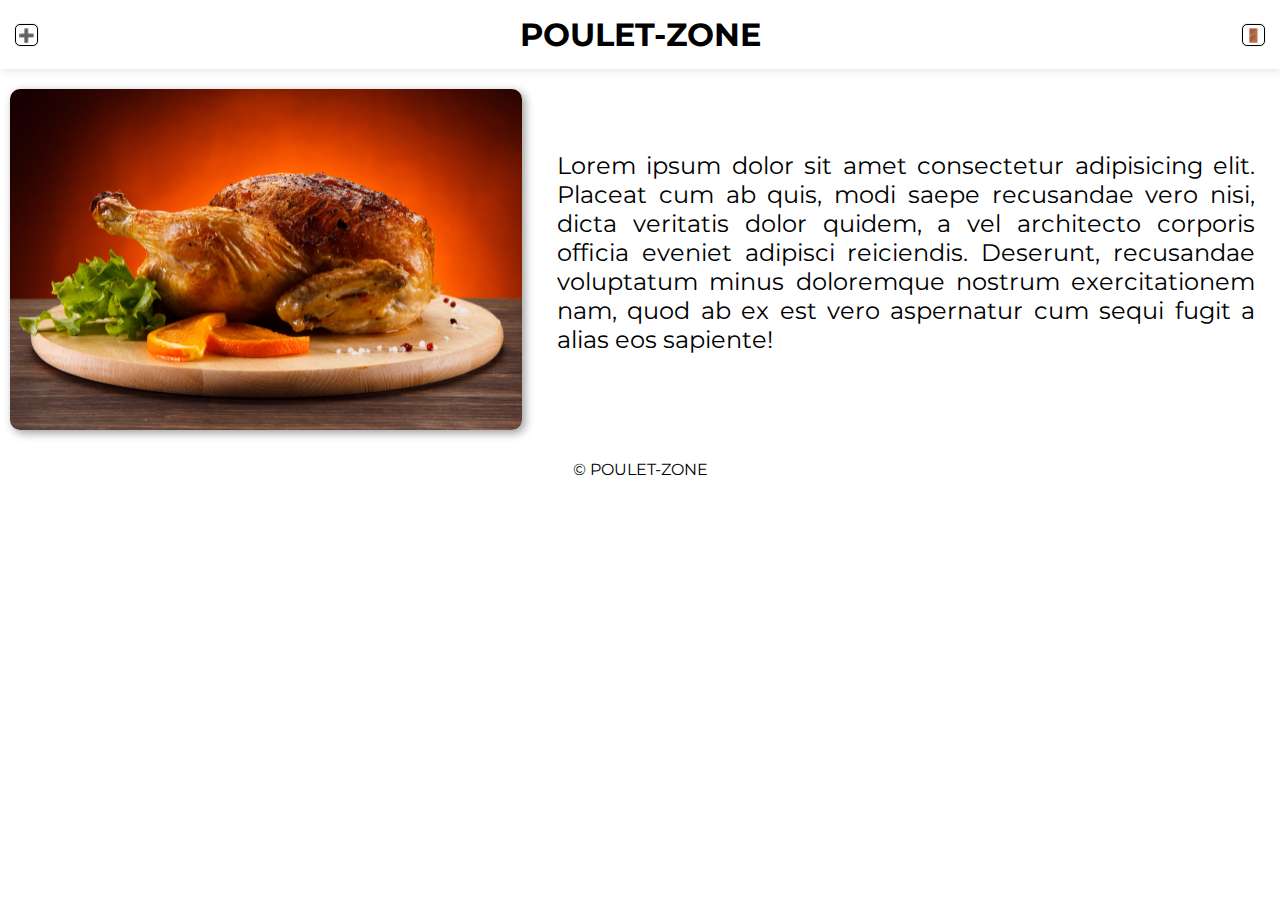
<file: index.html>
<!DOCTYPE html>
<html lang="fr">
<head>
    <meta charset="UTF-8">
    <meta http-equiv="X-UA-Compatible" content="IE=edge">
    <meta name="viewport" content="width=device-width, initial-scale=1.0">
    <title>Poulet-zone</title>
    <link rel="stylesheet" href="style.css">
</head>
<body>
    <header>
        <button id="btn-nav" class="nav_btn">➕</button>
        <h1><a href="./">POULET-ZONE</a></h1>
        <button class="nav_btn"><a href="./login.html">🚪</a></button>
    </header>
    <nav>
        <ul>
            <li><a href="login.html">Se connecter</a></li>
            <li><a href="chicken.html">Acheter un poulet</a></li>
        </ul>
    </nav>
    <main>
        <img id="home_img" src="./assets/poulet.jpg" alt="poulet">
        <p id="home_text">Lorem ipsum dolor sit amet consectetur adipisicing elit. Placeat cum ab quis, modi saepe recusandae vero nisi, dicta veritatis dolor quidem, a vel architecto corporis officia eveniet adipisci reiciendis. Deserunt, recusandae voluptatum minus doloremque nostrum exercitationem nam, quod ab ex est vero aspernatur cum sequi fugit a alias eos sapiente!</p>
    </main>
    <footer>&#169; POULET-ZONE </footer>
    <script>
        const btn = document.getElementById("btn-nav");
        const nav = document.getElementsByTagName("nav")[0];
        nav.style.display = "none";
        btn.onclick = () => {
            nav.style.display = (nav.style.display == "none") ? "block" : "none";
            btn.innerText = (nav.style.display == "none") ? "➕" : "➖";
        }
    </script>
</body>
</html>
</file>
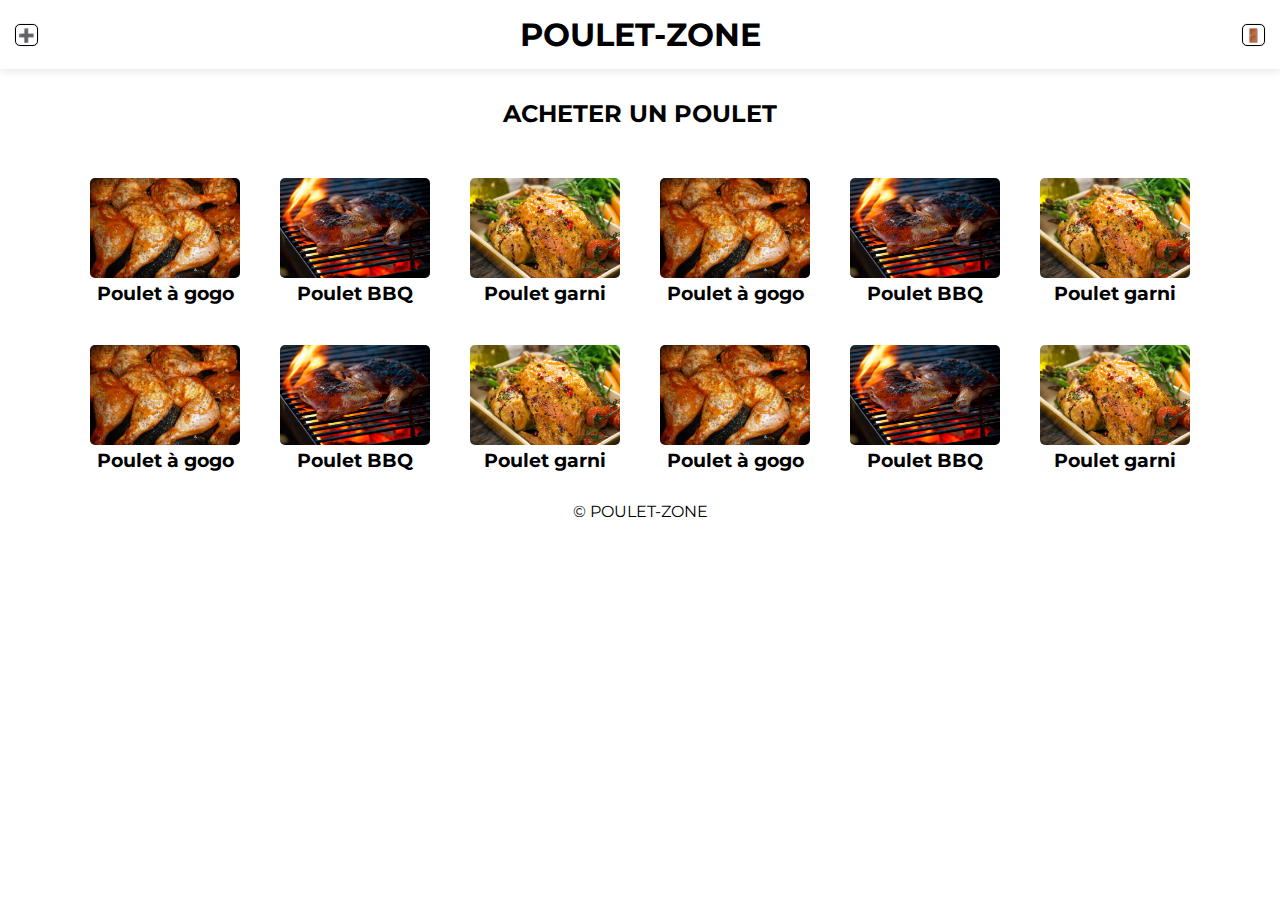
<file: chicken.html>
<!DOCTYPE html>
<html lang="fr">
    <head>
        <meta charset="UTF-8">
        <meta http-equiv="X-UA-Compatible" content="IE=edge">
        <meta name="viewport" content="width=device-width, initial-scale=1.0">
        <title>Poulet-zone</title>
        <link rel="stylesheet" href="style.css">
    </head>
<body>
    <header>
        <button id="btn-nav" class="nav_btn">➕</button>
        <h1><a href="./">POULET-ZONE</a></h1>
        <button class="nav_btn"><a href="./login.html">🚪</a></button>
    </header>
    <nav>
        <ul>
            <li><a href="login.html">Se connecter</a></li>
            <li><a href="buy.html">Acheter un poulet</a></li>
        </ul>
    </nav>
    <h2>ACHETER UN POULET</h2>
    <div class="collection">
        <div class="item">
            <img src="./assets/poulet-1.jpg" alt="poulet">
            <h3>Poulet à gogo</h3>
        </div>
        <div class="item">
            <img src="./assets/poulet-2.jpg" alt="poulet">
            <h3>Poulet BBQ</h3>
        </div>
        <div class="item">
            <img src="./assets/poulet-3.jpg" alt="poulet">
            <h3>Poulet garni</h3>
        </div>
        <div class="item">
            <img src="./assets/poulet-1.jpg" alt="poulet">
            <h3>Poulet à gogo</h3>
        </div>
        <div class="item">
            <img src="./assets/poulet-2.jpg" alt="poulet">
            <h3>Poulet BBQ</h3>
        </div>
        <div class="item">
            <img src="./assets/poulet-3.jpg" alt="poulet">
            <h3>Poulet garni</h3>
        </div>
        <div class="item">
            <img src="./assets/poulet-1.jpg" alt="poulet">
            <h3>Poulet à gogo</h3>
        </div>
        <div class="item">
            <img src="./assets/poulet-2.jpg" alt="poulet">
            <h3>Poulet BBQ</h3>
        </div>
        <div class="item">
            <img src="./assets/poulet-3.jpg" alt="poulet">
            <h3>Poulet garni</h3>
        </div>
        <div class="item">
            <img src="./assets/poulet-1.jpg" alt="poulet">
            <h3>Poulet à gogo</h3>
        </div>
        <div class="item">
            <img src="./assets/poulet-2.jpg" alt="poulet">
            <h3>Poulet BBQ</h3>
        </div>
        <div class="item">
            <img src="./assets/poulet-3.jpg" alt="poulet">
            <h3>Poulet garni</h3>
        </div>
    </div>
    <footer>&#169; POULET-ZONE </footer>
    <script>
        const btn = document.getElementById("btn-nav");
        const nav = document.getElementsByTagName("nav")[0];
        nav.style.display = "none";
        btn.onclick = () => {
            nav.style.display = (nav.style.display == "none") ? "block" : "none";
            btn.innerText = (nav.style.display == "none") ? "➕" : "➖";
        }
    </script>
</body>
</html>
</file>
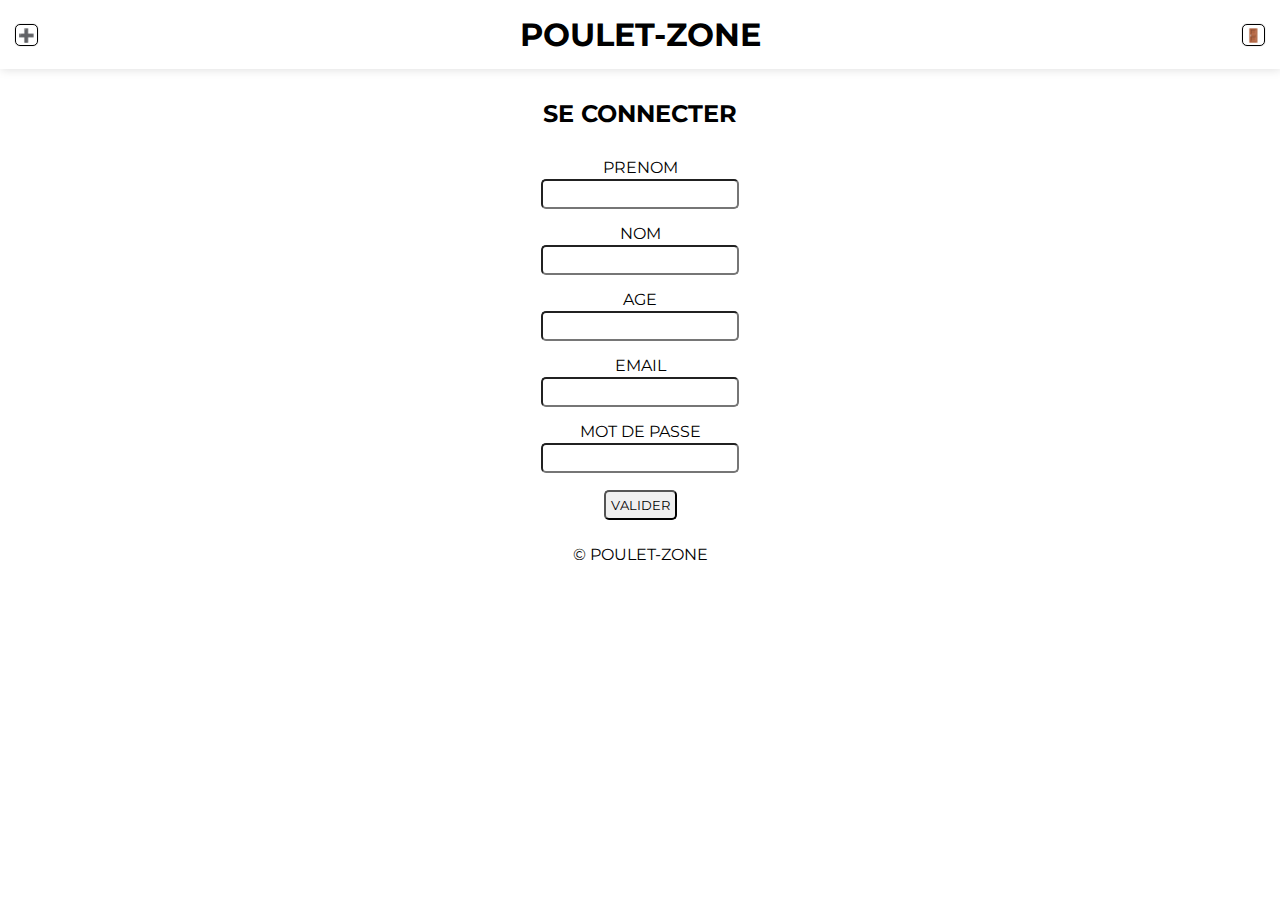
<file: login.html>
<!DOCTYPE html>
<html lang="fr">
    <head>
        <meta charset="UTF-8">
        <meta http-equiv="X-UA-Compatible" content="IE=edge">
        <meta name="viewport" content="width=device-width, initial-scale=1.0">
        <title>Poulet-zone</title>
        <link rel="stylesheet" href="style.css">
    </head>
<body>
    <header>
        <button id="btn-nav" class="nav_btn">➕</button>
        <h1><a href="./">POULET-ZONE</a></h1>
        <button class="nav_btn"><a href="./login.html">🚪</a></button>
    </header>
    <nav>
        <ul>
            <li><a href="login.html">Se connecter</a></li>
            <li><a href="chicken.html">Acheter un poulet</a></li>
        </ul>
    </nav>
    <h2>SE CONNECTER</h2>
    <form>
        <label for="firstname">PRENOM</label><br>
        <input type="text" name="firstname"><br>
        <label for="lastname">NOM</label><br>
        <input type="text" name="lastname"><br>
        <label for="age">AGE</label><br>
        <input type="number" name="age"><br>
        <label for="email">EMAIL</label><br>
        <input type="email" name="email"><br>
        <label for="password">MOT DE PASSE</label><br>
        <input type="password" name="password"><br>
        <input type="submit" value="VALIDER">
    </form>
    <footer>&#169; POULET-ZONE </footer>
    <script>
        const btn = document.getElementById("btn-nav");
        const nav = document.getElementsByTagName("nav")[0];
        nav.style.display = "none";
        btn.onclick = () => {
            nav.style.display = (nav.style.display == "none") ? "block" : "none";
            btn.innerText = (nav.style.display == "none") ? "➕" : "➖";
        }
    </script>
</body>
</html>
</file>
<file: style.css>
/* GENERAL */
@import url('https://fonts.googleapis.com/css2?family=Montserrat:wght@900&display=swap');

* {
    margin: 0;
    padding: 0;
    font-family: 'Montserrat', sans-serif;
}

a {
    text-decoration: none;
    color: black;
}

body {
    text-align: center;
}

/* COMPONENTS */
header {
    padding: 15px;
    display: flex;
    flex-direction: row;
    justify-content: space-between;
    align-items: center;
    box-shadow: 1px 0 10px rgba(0, 0, 0, 0.15);
}

nav {
    padding-top: 10px;
    display: none;
}

nav > ul {
    display: flex;
    flex-direction: column;
    row-gap: 10px;
}

.nav_btn {
    background: none;
    border: 1px solid black;
    border-radius: 5px;
    transition: all 0.3s;
    padding: 2px;
    box-shadow: 0px 0px 1px rgba(0, 0, 0, 0.5);

}

.nav_btn:hover {
    background-color: whitesmoke;
    box-shadow: 0px 0px 5px rgba(0, 0, 0, 0.5);
}

footer {
    margin: 10px;
}

/* HOME PAGE */
#home_img {
    width: 90%;
    border-radius: 10px;
    box-shadow: 3px 3px 10px rgba(0, 0, 0, 0.4);
    margin: 20px 0;
}

#home_text {
    margin: 10px 25px 25px 25px;
    font-size: larger;
    text-align: justify;
}

@media screen and (min-width: 1000px) {
    main {
        display: flex;
        flex-direction: row;
    }
    #home_img {
        width: 40%;
        border-radius: 10px;
        box-shadow: 3px 3px 10px rgba(0, 0, 0, 0.4);
        margin: 20px 10px;
    }
    #home_text {
        display: flex;
        justify-content: center;
        align-items: center;
        font-size: x-large;
    }
  }

/* LOGIN PAGE */
h2 {
    margin: 30px;
}

input {
    margin-top: 2px;
    margin-bottom: 15px;
    padding: 5px;
    border-radius: 5px;
    text-align: left;
}

/* COLLECTION PAGE */
.collection {
    display: flex;
    flex-direction: row;
    flex-wrap: wrap;
    justify-content: center;
}

.item {
    width: 150px;
    padding: 20px;
    transition: background-color 0.2s;
    cursor: pointer;
}

.item:hover {
    background-color: rgb(233, 231, 231);
}

.item > img {
    width: 150px;
    height: 100px;
    border-radius: 5px;
}
</file>
